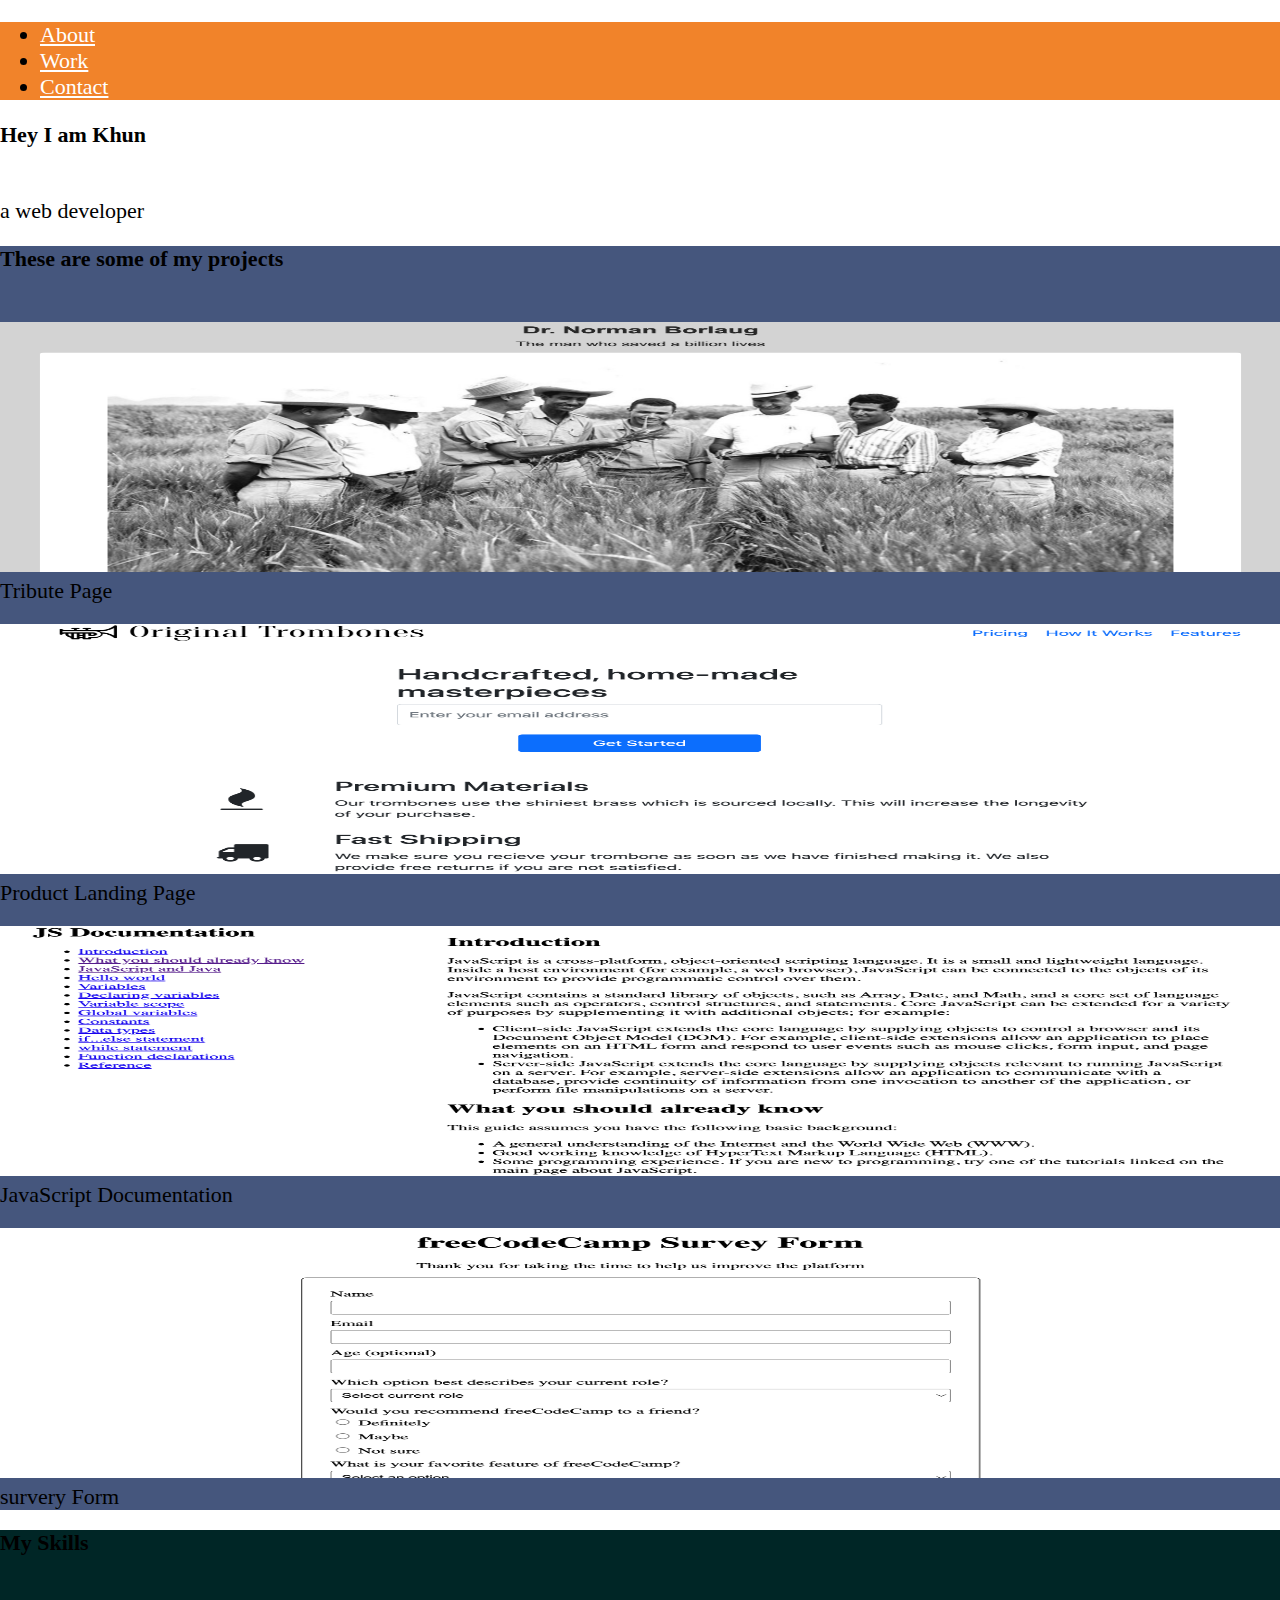
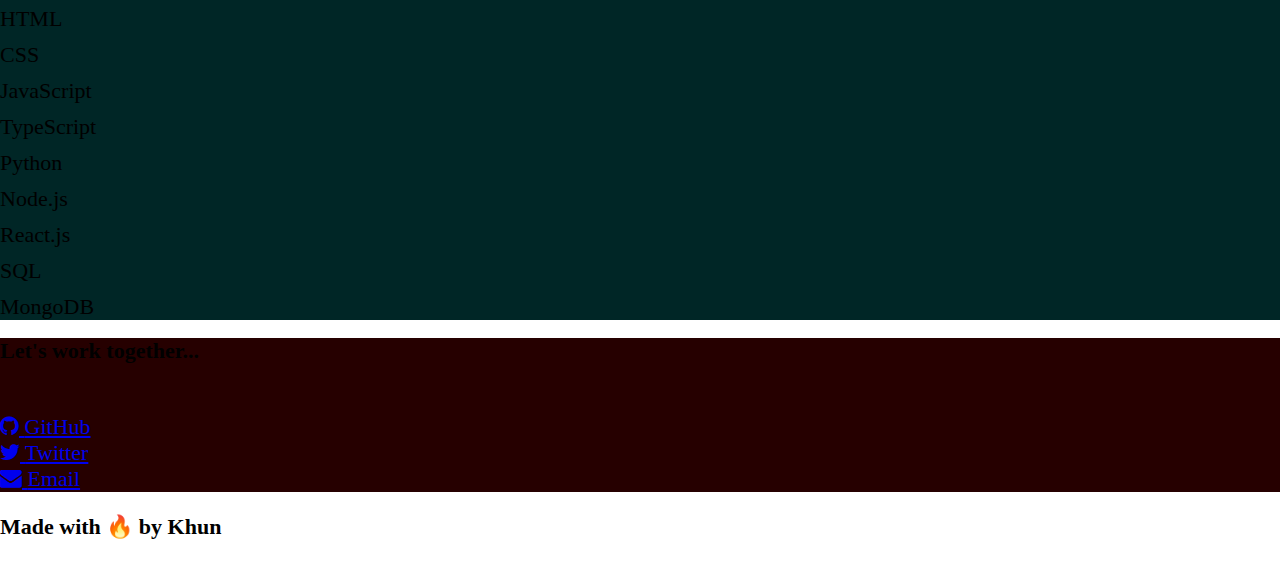
<file: responseive-web-design/personal-portfolio/index.html>
<!DOCTYPE html>
<html lang="en">
  <head>
    <meta charset="utf-8" />
    <meta name="viewport" content="width=device-width, initial-scale=1" />
    <title>Bootstrap demo</title>
    <link
      href="https://cdn.jsdelivr.net/npm/bootstrap@5.2.0-beta1/dist/css/bootstrap.min.css"
      rel="stylesheet"
      integrity="sha384-0evHe/X+R7YkIZDRvuzKMRqM+OrBnVFBL6DOitfPri4tjfHxaWutUpFmBp4vmVor"
      crossorigin="anonymous"
    />
    <link rel="stylesheet" href="https://cdnjs.cloudflare.com/ajax/libs/font-awesome/4.7.0/css/font-awesome.min.css">
    <link rel="stylesheet" href="styles.css">
  </head>
  <body class="bg-dark">
    <nav>
    <ul class="nav justify-content-end">
        <li class="nav-item">
          <a class="nav-link active" aria-current="page" href="#about">About</a>
        </li>
        <li class="nav-item">
          <a class="nav-link" href="#portfolio">Work</a>
        </li>
        <li class="nav-item">
          <a class="nav-link" href="#contact">Contact</a>
        </li>
      </ul>
    </nav>

    <div id="about" class=" p-5 text-white bg-dark">
      <h2 class="text-center display-3">Hey I am Khun</h2>
      <p class="text-center siz display-6">a web developer</p>
    </div>

    <div id="portfolio" class=" p-5 text-white" style="background-color: #45567d">
      <h2 class="text-center display-5">These are some of my projects</h2>
      <div class="row">
        <div class="col-md-6 d-flex flex-column card-project">
          <a href="https://codepen.io/KhunOkkar/full/VwyEbLm" target="_blank"><img class="project-img" src="./assets/tribute.png" alt="Tribute Page"></a>
          <label class="text-center">Tribute Page</label>
        </div>
        <div class="col-md-6 d-flex flex-column card-project">
          <a href="https://codepen.io/KhunOkkar/pen/OJQOqPJ" target="_blank"><img class="project-img" src="./assets/product.png" alt="Product Landing Page"></a>
          <label class="text-center">Product Landing Page</label>
        </div>
        <div class="col-md-6 d-flex flex-column card-project">
          <a href="https://codepen.io/KhunOkkar/pen/BaYmXJJ" target="_blank"><img class="project-img" src="./assets/js-doc.png" alt="JS Documentation"></a>
          <label class="text-center">JavaScript Documentation</label>
        </div>
        <div class="col-md-6 d-flex flex-column card-project">
          <a href="https://codepen.io/KhunOkkar/pen/mdpovpd" target="_blank"><img class="project-img" src="./assets/survery.png" alt="Survery Form"></a>
          <label class="text-center">survery Form</label>
        </div>
      </div>
    </div>

    <div id="contact" class="p-5 text-white" style="background-color: #002626">
      <h2 class="text-center display-5">My Skills</h2>
      <div class="row">
        <article class="col-md-2 text-center skill">HTML</article>
        <article class="col-md-2 text-center skill">CSS</article>
        <article class="col-md-2 text-center skill">JavaScript</article>
        <article class="col-md-2 text-center skill">TypeScript</article>
        <article class="col-md-2 text-center skill">Python</article>
        <article class="col-md-2 text-center skill">Node.js</article>
        <article class="col-md-2 text-center skill">React.js</article>
        <article class="col-md-2 text-center skill">SQL</article>
        <article class="col-md-2 text-center skill">MongoDB</article>
      </div>
    </div>

    <div class="p-5 text-white" style="background-color: #260000;">
      <h2 class="text-center display-5">Let's work together...</h2>
      <div class="row">
        <div class="col-md-4 d-flex justify-content-center">
          <div>
            <a href="https://github.com/Ok-Khun" target="_blank">
            <i class="fa fa-github"></i>
            <label>GitHub</label>
            </a>
          </div>
        </div>
        <div class="col-md-4 d-flex justify-content-center">
          <div>
            <a href="https://twitter.com/EthanO_007">
            <i class="fa fa-twitter"></i>
            <label>Twitter</label>
            </a>
          </div>
        </div>
        <div class="col-md-4 d-flex justify-content-center">
          <div id="email">
            <a href="#">
            <i class="fa fa-envelope"></i>
            <label>Email</label>
            </a>
          </div> 
        </div>
      </div>
    </div>

    <div class="p-1 text-white">
      <h3 class="text-center">Made with 🔥 by Khun</h3>
    </div>
    <script
      src="https://cdn.jsdelivr.net/npm/bootstrap@5.2.0-beta1/dist/js/bootstrap.bundle.min.js"
      integrity="sha384-pprn3073KE6tl6bjs2QrFaJGz5/SUsLqktiwsUTF55Jfv3qYSDhgCecCxMW52nD2"
      crossorigin="anonymous"
    ></script>
    <script>
      const email = document.getElementById("email")
      email.addEventListener("click", () => alert("Please message me on twitter. thanks"))
    </script>
  </body>
</html>
</file>
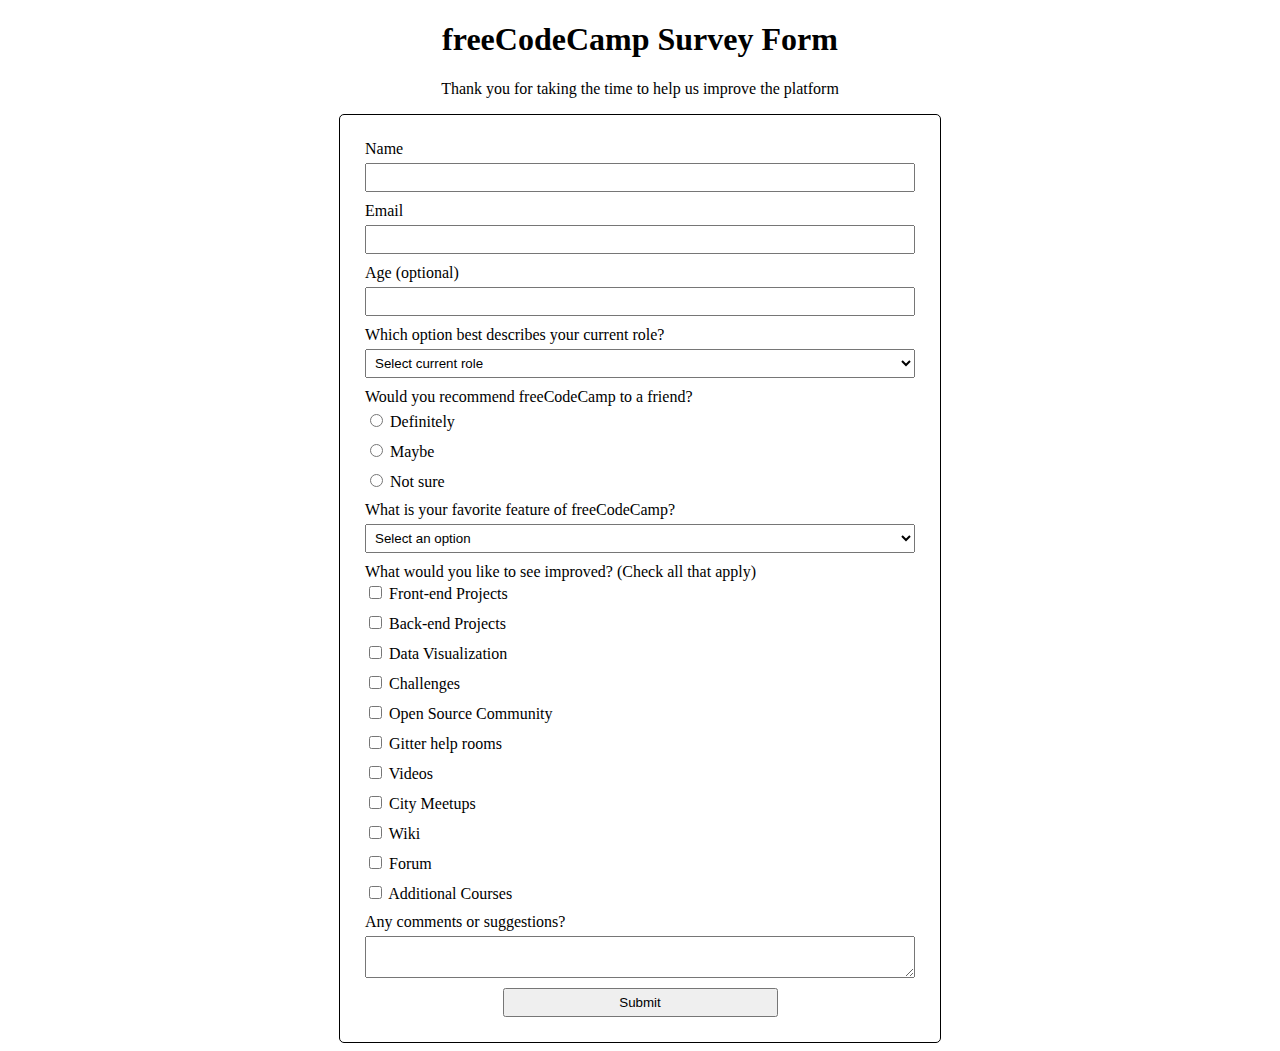
<file: responseive-web-design/survery-form/index.html>
<!DOCTYPE html>
<html lang="en">
  <head>
    <meta charset="UTF-8" />
    <meta http-equiv="X-UA-Compatible" content="IE=edge" />
    <meta name="viewport" content="width=device-width, initial-scale=1.0" />
    <link rel="stylesheet" href="styles.css" />
    <title>Survey Form</title>
  </head>
  <body>
    <h1 id="title">freeCodeCamp Survey Form</h1>
    <p id="description">
      Thank you for taking the time to help us improve the platform
    </p>
    <!-- form -->
    <form>
      <label for="name">Name</label>
      <input type="text" name="name" id="name" />

      <label for="email">Email</label>
      <input type="email" name="email" id="email" />

      <label for="age">Age (optional)</label>
      <input type="number" name="age" id="age" />

      <label for="role">Which option best describes your current role?</label>
      <select name="role" id="role">
        <option value="" disabled selected>Select current role</option>
        <option value="Student">Student</option>
        <option value="Full Time Job">Full Time Job</option>
        <option value="Full Time Learner">Full Time Learner</option>
        <option value="Prefer not to say">Prefer not to say</option>
        <option value="other">other</option>
      </select>

      <label for="recommend"
        >Would you recommend freeCodeCamp to a friend?</label
      >

      <div class="c-r" style="margin-top: 5px;">
        <input type="radio" id="definitely" name="definitely" value="Definitely" />
        <label for="definitely">Definitely</label>
      </div>

      <div class="c-r">
        <input type="radio" id="maybe" name="maybe" value="Maybe" />
        <label for="maybe">Maybe</label>
      </div>

      <div class="c-r">
        <input type="radio" id="not-sure" name="not-sure" value="Not sure" />
        <label for="not-sure">Not sure</label>
      </div>

      <label for="fav-feature"
        >What is your favorite feature of freeCodeCamp?</label
      >
      <select name="fav-feature" id="fav-feature">
        <option value="" disabled selected>Select an option</option>
        <option value="Student">Student</option>
        <option value="Full Time Job">Full Time Job</option>
        <option value="Full Time Learner">Full Time Learner</option>
        <option value="Prefer not to say">Prefer not to say</option>
        <option value="other">other</option>
      </select>

      <label for="improvement"
        >What would you like to see improved? (Check all that apply)</label
      >
      <div class="c-r">
        <input
          type="checkbox"
          id="front-end"
          name="front-end"
          value="Front-end Projects"
          style="margin-top: 5px;"
        />
        <label for="front-end"> Front-end Projects</label>
      </div>

      <div class="c-r">
        <input
          type="checkbox"
          id="back-end"
          name="back-end"
          value="Back-end Projects"
        />
        <label for="back-end"> Back-end Projects</label>
      </div>

      <div class="c-r">
        <input
          type="checkbox"
          id="data-viz"
          name="data-viz"
          value="Data Visualization"
        />
        <label for="data-viz"> Data Visualization</label>
      </div>

      <div class="c-r">
        <input
          type="checkbox"
          id="challenges"
          name="challenges"
          value="Challenges"
        />
        <label for="challenges"> Challenges</label>
      </div>

      <div class="c-r">
        <input
          type="checkbox"
          id="opc"
          name="opc"
          value="Open Source Community"
        />
        <label for="opc"> Open Source Community</label>
      </div>

      <div class="c-r">
        <input type="checkbox" id="ghr" name="ghr" value="Gitter help rooms" />
        <label for="ghr"> Gitter help rooms</label>
      </div>

      <div class="c-r">
        <input type="checkbox" id="videos" name="videos" value="Videos" />
        <label for="videos"> Videos</label>
      </div>

      <div class="c-r">
        <input type="checkbox" id="cm" name="cm" value="City Meetups" />
        <label for="cm"> City Meetups</label>
      </div>

      <div class="c-r">
        <input type="checkbox" id="wiki" name="wiki" value="Wiki" />
        <label for="wiki"> Wiki</label>
      </div>

      <div class="c-r">
        <input type="checkbox" id="forum" name="forum" value="Forum" />
        <label for="forum"> Forum</label>
      </div>

      <div class="c-r">
        <input type="checkbox" id="ac" name="ac" value="Additional Courses" />
        <label for="ac"> Additional Courses</label>
      </div>

      <label for="comments">Any comments or suggestions?</label>

      <textarea name="comments" id="comments"></textarea>

      <input type="submit" value="Submit" />
    </form>
  </body>
</html>
</file>
<file: responseive-web-design/personal-portfolio/styles.css>
* {
    font-size: 22px;
    box-sizing: border-box;
}

body {
    width: 100%;
    margin: auto;
}

nav {
    position: sticky;
    top: 0;
    /* border: solid 1px black; */
    background-color: #f1832a;
}

.nav-link {
    color: white;
}

h2 {
    margin-bottom: 50px;
}

.skill {
    margin-bottom: 10px;
}

.project-img{
    width: 100%;
    height: 250px;
}

.card-project{
    margin-bottom: 20px;
}
</file>
<file: responseive-web-design/survery-form/styles.css>
input[type=text], input[type=email], input[type=number], textarea, select {
    display: block;
    margin-bottom: 10px;
    margin-top: 5px;
    width: 100%;
    padding: 5px;
    box-sizing: border-box;
}

input[type=submit] {
    display: block;
    padding: 5px;
    width: 50%;
    margin: auto;
}

textarea {
    resize: vertical;
}

.c-r{
    margin-bottom: 10px;
}

h1,p {
    text-align: center;
}

form {
    border: solid 1px black;
    width: 550px;
    display: block;
    margin: 0 auto;
    padding: 25px;
    border-radius: 5px;
}
</file>
